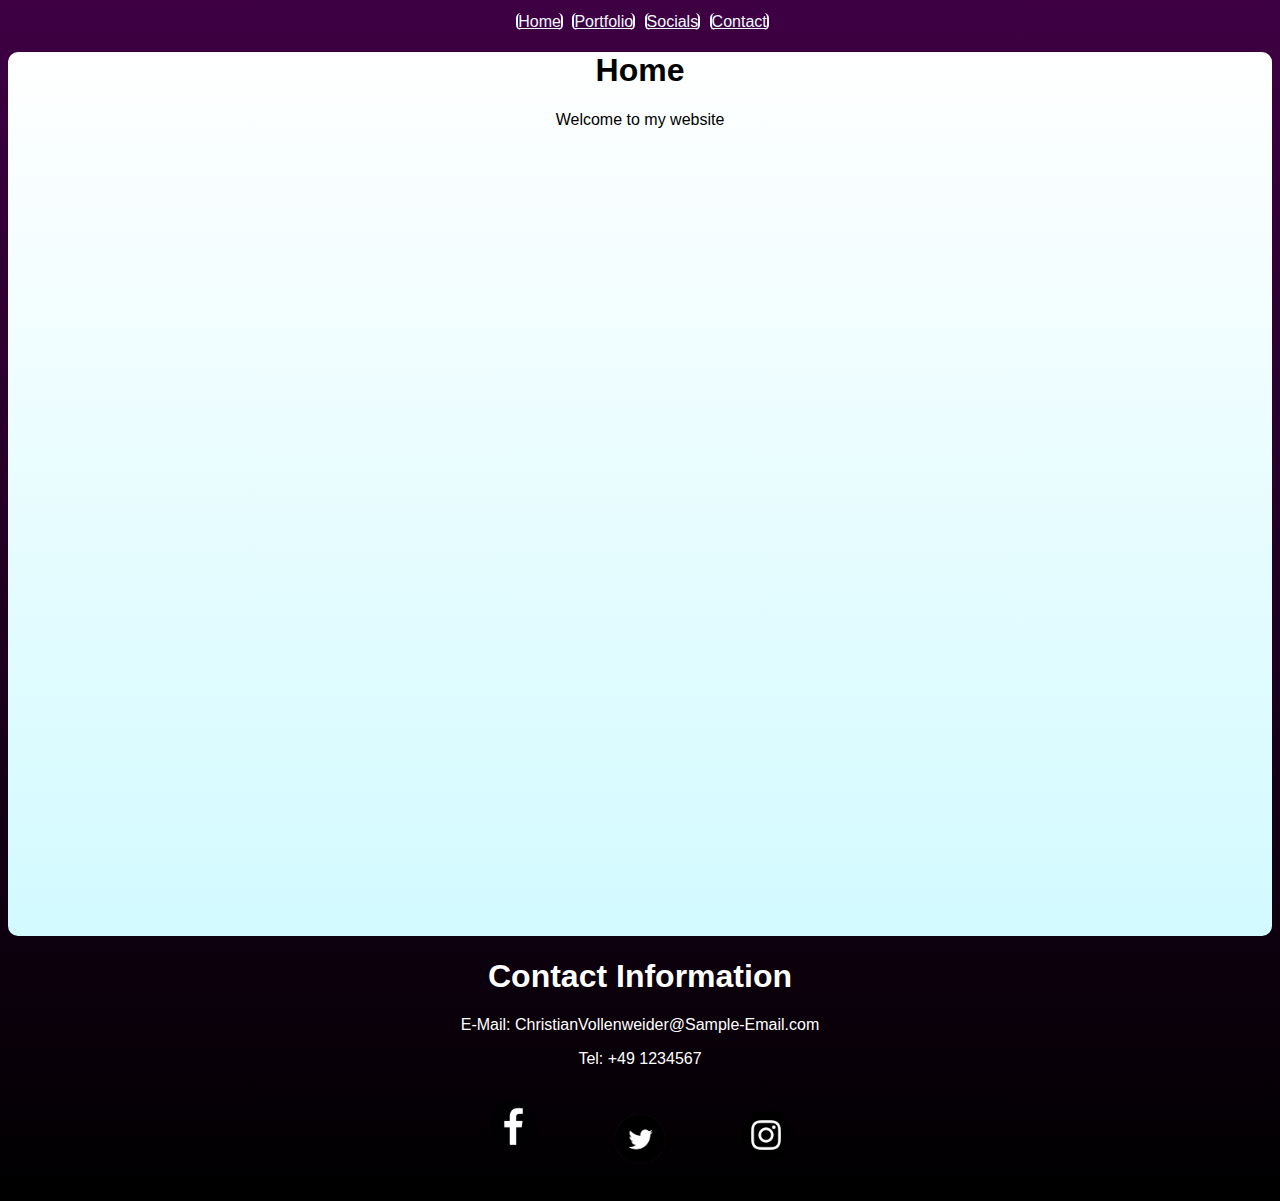
<file: static/index.html>
<html>

<head>

    <title>PortfolioTest</title>

    <link rel="stylesheet" href="style.css">

</head>

<body>
    
        <div id="topnav">
            <a id="topnavhome" href="./index.html">Home</a>
            <a id="topnavportfolio" href="./portfolio.html">Portfolio</a>
            <a id="topnavsocials" href="./socials.html">Socials</a>
            <a id="topnavcontact" href="./contact.html">Contact</a>
        </div> 
    
    <div id="index">
        <h1>Home</h1>
        <p>Welcome to my website</p>
    
    </div>

    <div id="footer">
            <h1>Contact Information</h1>
            <p>E-Mail: ChristianVollenweider@Sample-Email.com</p>
            <p>Tel: +49 1234567</p>
                <div id="footer_socials">
                    <p><a href="https://www.facebook.com">
                    <img id="facebookicon" src="icons\facebook.png" width="45" height="45">
                    </a></p>
                    <p><a href="https://www.instagram.com">
                    <img id="instaicon" src="icons\instaicon.png" width="50" height="50">
                    </a></p>
                    <p><a href="https://www.twitter.com">
                    <img id="twittericon" src="icons\twittericon.png" width="50" height="50">
                    </a></p>
            </div>
    </div>

</body>

</html>
</file>
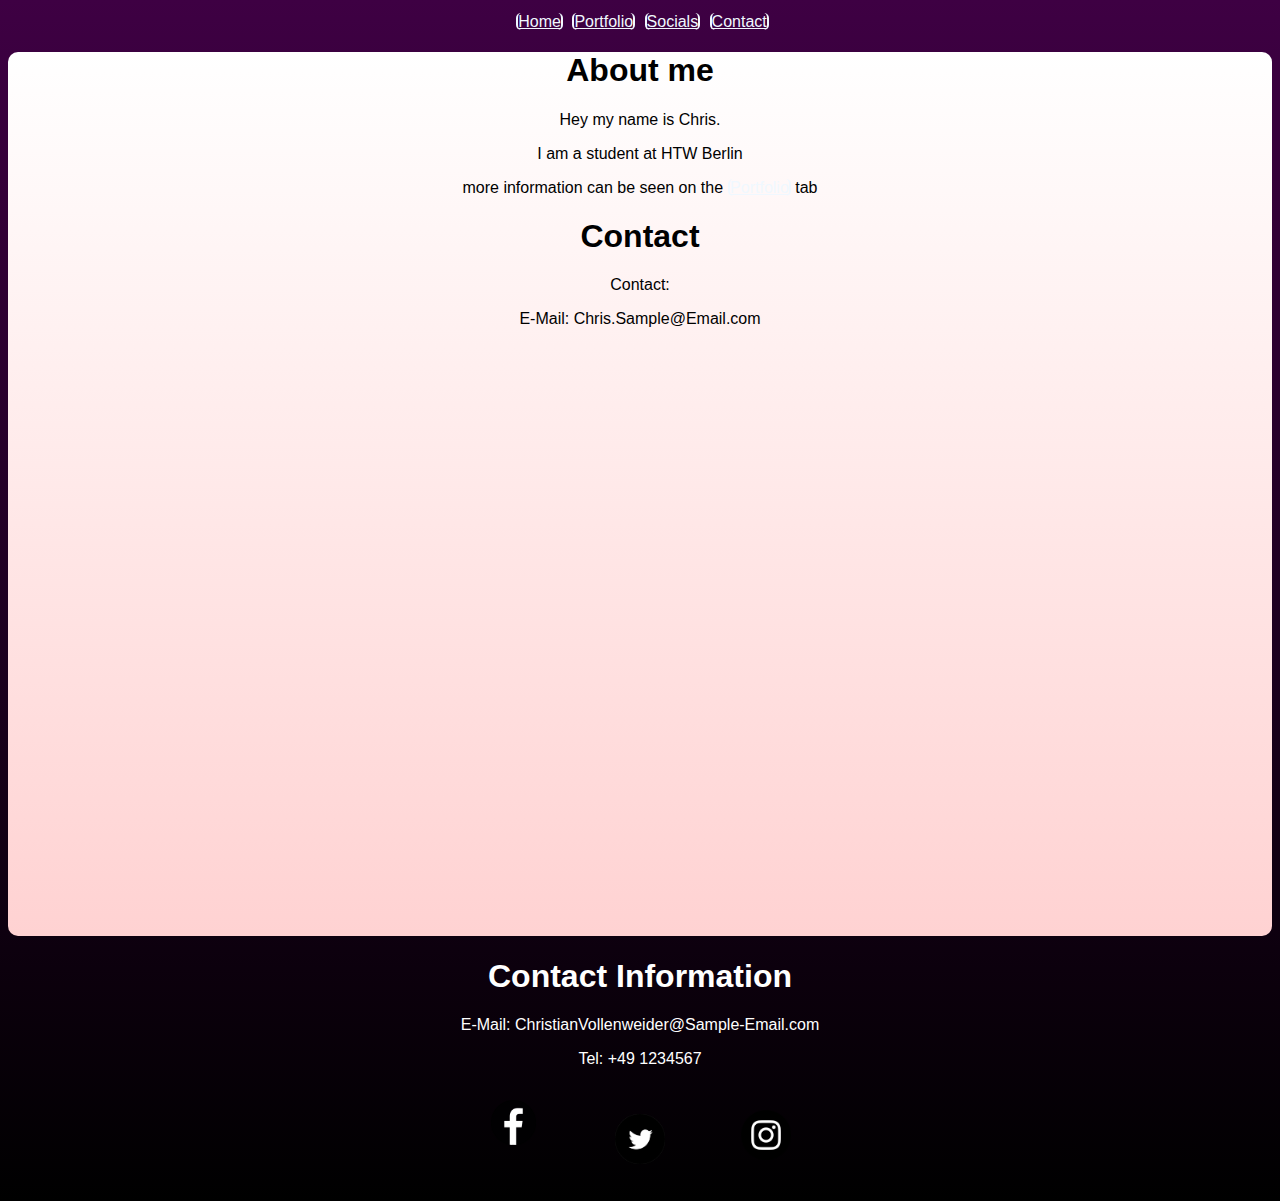
<file: static/contact.html>
<html>

<head>

    <title>PortfolioTest</title>

    <link rel="stylesheet" href="style.css">

</head>

<body>

    <div id="topnav">
        <a id="topnavhome" href="./index.html">Home</a>
        <a id="topnavportfolio" href="./portfolio.html">Portfolio</a>
        <a id="topnavsocials" href="./socials.html">Socials</a>
        <a id="topnavcontact" href="./contact.html">Contact</a>
    </div>
    
    <div id="contact">
        <h1>About me</h1>
        <p>Hey my name is Chris.</p>
        <p>I am a student at HTW Berlin</p>
        <p> more information can be seen on the<a id="topnavportfolio" href="./portfolio.html">Portfolio</a> tab</p>
        <h1>Contact</h1>
        <p>Contact:</p>
        <p>E-Mail: Chris.Sample@Email.com</p>
    </div>

    <div id="footer">
        <h1>Contact Information</h1>
        <p>E-Mail: ChristianVollenweider@Sample-Email.com</p>
        <p>Tel: +49 1234567</p>
            <div id="footer_socials">
                <p><a href="https://www.facebook.com">
                <img id="facebookicon" src="icons\facebook.png" width="45" height="45">
                </a></p>
                <p><a href="https://www.instagram.com">
                <img id="instaicon" src="icons\instaicon.png" width="50" height="50">
                </a></p>
                <p><a href="https://www.twitter.com">
                <img id="twittericon" src="icons\twittericon.png" width="50" height="50">
                </a></p>
        </div>

</body>

</html>
</file>
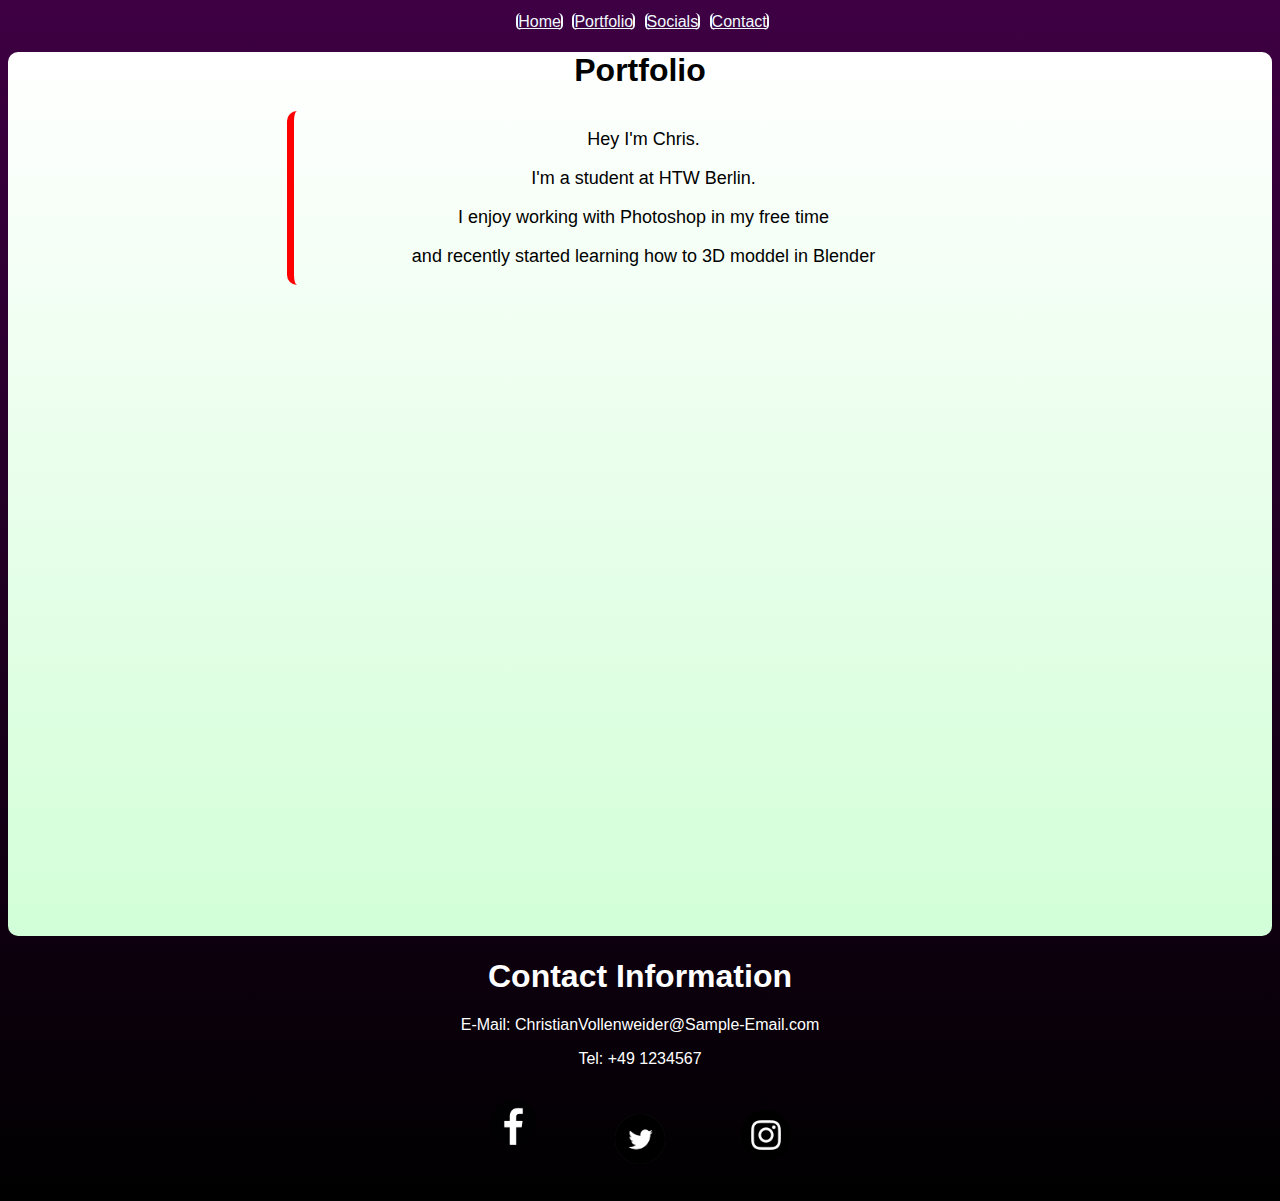
<file: static/portfolio.html>
<html>

<head>

    <title>PortfolioTest</title>

    <link rel="stylesheet" href="style.css">

</head>

<body>

    <div id="topnav">
        <a id="topnavhome" href="./index.html">Home</a>
        <a id="topnavportfolio" href="./portfolio.html">Portfolio</a>
        <a id="topnavsocials" href="./socials.html">Socials</a>
        <a id="topnavcontact" href="./contact.html">Contact</a>
    </div>

    <div id="portfolio">
        <h1>Portfolio</h1>
            <div id="portfolioText">
                    <p> Hey I'm Chris.</p>
                    <p> I'm a student at HTW Berlin.</p>
                    <p> I enjoy working with Photoshop in my free time </p>
                    <p> and recently started learning how to 3D moddel in Blender </p>
            </div>
    </div>

    <div id="footer">
        <h1>Contact Information</h1>
        <p>E-Mail: ChristianVollenweider@Sample-Email.com</p>
        <p>Tel: +49 1234567</p>
            <div id="footer_socials">
                <p><a href="https://www.facebook.com">
                <img id="facebookicon" src="icons\facebook.png" width="45" height="45">
                </a></p>
                <p><a href="https://www.instagram.com">
                <img id="instaicon" src="icons\instaicon.png" width="50" height="50">
                </a></p>
                <p><a href="https://www.twitter.com">
                <img id="twittericon" src="icons\twittericon.png" width="50" height="50">
                </a></p>
        </div>

</body>

</html>
</file>
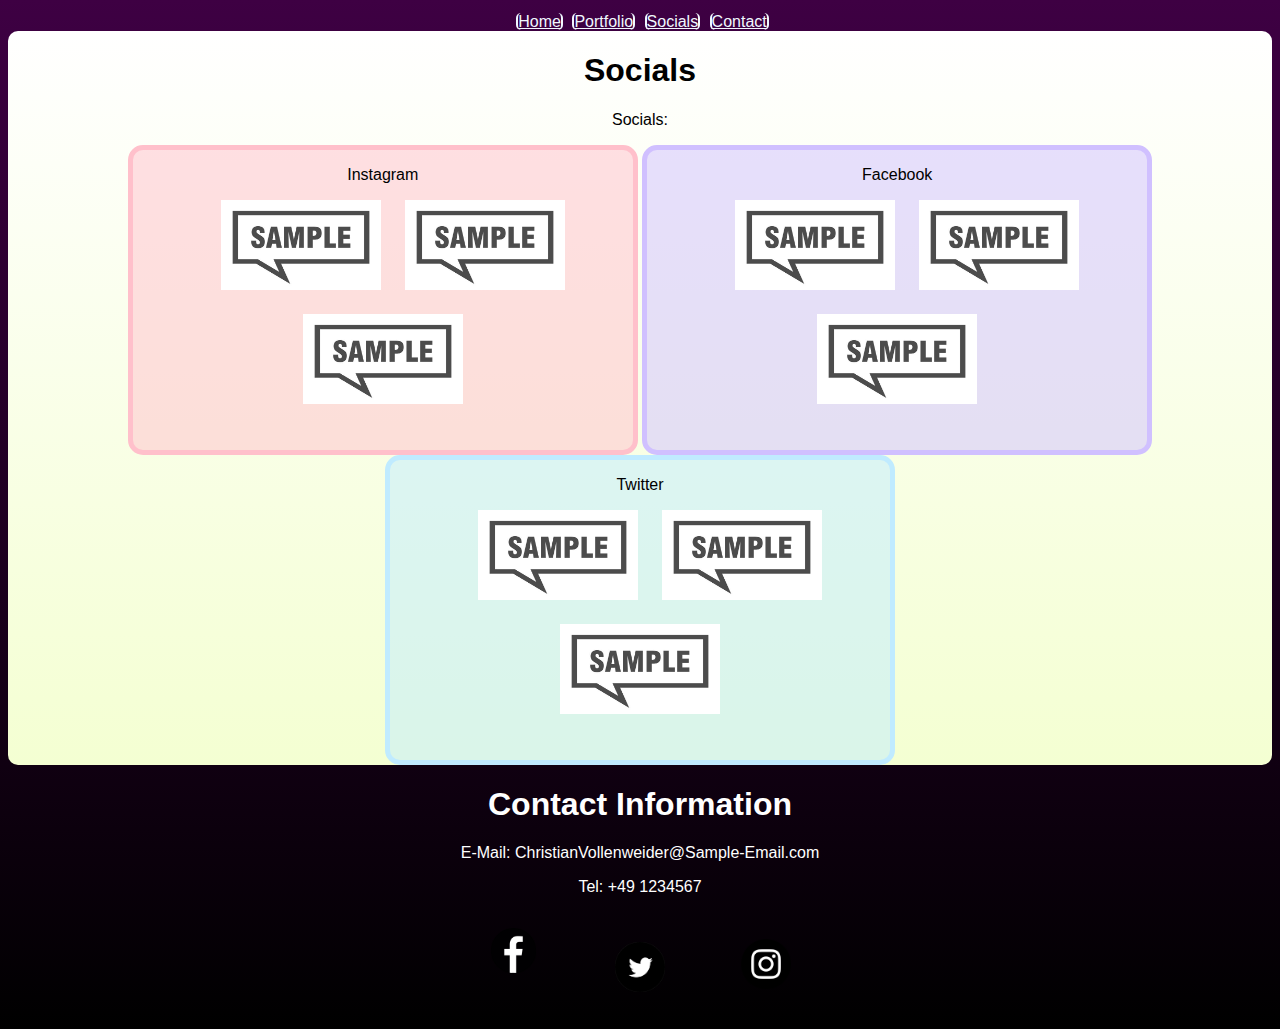
<file: static/socials.html>
<html>

<head>

    <title>PortfolioTest</title>

    <link rel="stylesheet" href="style.css">

</head>

<body>
    

    <div id="topnav">
        <a id="topnavhome" href="./index.html">Home</a>
        <a id="topnavportfolio" href="./portfolio.html">Portfolio</a>
        <a id="topnavsocials" href="./socials.html">Socials</a>
        <a id="topnavcontact" href="./contact.html">Contact</a>
    </div>

    <div id="socials">
        <h1>Socials</h1>
        <p>Socials:</p>
        
            <div id="socialsIG">
                <p>Instagram</p>
                <img id="IGsample1" src="icons\istockphoto-1161352480-612x612.jpg" width="160" height="90">
                <img id="IGsample2" src="icons\istockphoto-1161352480-612x612.jpg" width="160" height="90">
                <img id="IGsample3" src="icons\istockphoto-1161352480-612x612.jpg" width="160" height="90">
            </div>

            <div id="socialsFB">
                <p>Facebook</p>
                <img id="FBsample1" src="icons\istockphoto-1161352480-612x612.jpg" width="160" height="90">
                <img id="FBsample2" src="icons\istockphoto-1161352480-612x612.jpg" width="160" height="90">
                <img id="FBsample3" src="icons\istockphoto-1161352480-612x612.jpg" width="160" height="90">
            </div>
            
            <div id="socialsT">
                <p>Twitter</p>
                <img id="Tsample1" src="icons\istockphoto-1161352480-612x612.jpg" width="160" height="90">
                <img id="Tsample2" src="icons\istockphoto-1161352480-612x612.jpg" width="160" height="90">
                <img id="Tsample3" src="icons\istockphoto-1161352480-612x612.jpg" width="160" height="90">
            </div>
    </div>

    <div id="footer">
        <h1>Contact Information</h1>
        <p>E-Mail: ChristianVollenweider@Sample-Email.com</p>
        <p>Tel: +49 1234567</p>
            <div id="footer_socials">
                <p><a href="https://www.facebook.com">
                <img id="facebookicon" src="icons\facebook.png" width="45" height="45">
                </a></p>
                <p><a href="https://www.instagram.com">
                <img id="instaicon" src="icons\instaicon.png" width="50" height="50">
                </a></p>
                <p><a href="https://www.twitter.com">
                <img id="twittericon" src="icons\twittericon.png" width="50" height="50">
                </a></p>
        </div>

</body>

</html>
</file>
<file: static/style.css>
body {
    background: linear-gradient(0deg,  rgb(0, 0, 0) 0%, rgb(62, 0, 67) 100%);
    font-family: Verdana, Geneva, Tahoma, sans-serif;
}
a:link{
    color: aliceblue;
    font-family: Verdana, Geneva, Tahoma, sans-serif;
}
a:visited{
    color: rgb(191, 107, 255);
    font-family: Verdana, Geneva, Tahoma, sans-serif;
}

#topnav{
    margin: auto;
    text-align: left;
    margin-top: 1%;
    text-align: center;

}

#topnavhome{
    border: 2px;
    border-style: hidden solid;
    border-radius: 5px;
    border-color: aliceblue;
    margin-left: 5px;
}
#topnavsocials{
    border: 2px;
    border-style: hidden solid;
    border-radius: 5px;
    border-color: aliceblue;
    margin-left: 5px;

}
#topnavcontact{
    border: 2px;
    border-style: hidden solid;
    border-radius: 5px;
    border-color: aliceblue;
    margin-left: 5px;

}
#topnavportfolio{
    border: 2px;
    border-style: hidden solid;
    border-radius: 5px;
    border-color: aliceblue;
    margin-left: 5px;

}

#index{
    width: 100%;
    height: 100%;
    background: linear-gradient(0deg, rgb(210, 250, 255) 0%, rgb(255, 255, 255) 100%);
    border-radius: 10px;
    text-align: center;
}


#contact{
    width: 100%;
    height: 100%;
    background: linear-gradient(0deg, rgb(255, 210, 210) 0%, rgb(255, 255, 255) 100%);
    border-radius: 10px;
    text-align: center;
}

#portfolio{
    width: 100%;
    height: 100%;
    background: linear-gradient(0deg, rgb(210, 255, 215) 0%, rgb(255, 255, 255) 100%);
    border-radius: 10px;
    text-align: center;
}
#portfolioText{
    border: 7px;
    border-color: red;
    border-style: hidden hidden hidden solid;
    border-radius: 10px;
    height: auto;
    width: 700px;
    text-align: center;
    display: inline-block;
    font-size: large;
}

#socials{
    width: 100%;
    height: auto;
    background: linear-gradient(0deg, rgb(244, 255, 210) 0%, rgb(255, 255, 255) 100%);
    border-radius: 10px;
    text-align: center;
    display: inline-block;
}

#socialsIG{
    display: inline-block;
    border: 5px;
    border-style: solid;
    border-color: rgb(255, 192, 203);
    border-radius: 15px;
    width: 500px;
    height: 300px;
    background-color: rgba(255, 192, 203, 0.5);
}
#IGsample1{
    margin-left: 20px;
}
#IGsample2{
    margin-left: 20px;    
}
#IGsample3{
    margin-top: 20px;
}

#socialsFB{
    display: inline-block;
    border: 5px;
    border-style: solid;
    border-color: rgb(208, 192, 255);
    border-radius: 15px;
    width: 500px;
    height: 300px;
    background-color: rgba(208, 192, 255, 0.5);
}
#FBsample1{
    margin-left: 20px;
}
#FBsample2{
    margin-left: 20px;    
}
#FBsample3{
    margin-top: 20px;
}
#socialsT{
    display: inline-block;
    border: 5px;
    border-style: solid;
    border-color: rgb(192, 235, 255);
    border-radius: 15px;
    width: 500px;
    height: 300px;
    background-color: rgba(192, 235, 255, 0.5);
}
#Tsample1{
    margin-left: 20px;
}
#Tsample2{
    margin-left: 20px;    
}
#Tsample3{
    margin-top: 20px;
}

#footer{
    font-family: Verdana, Geneva, Tahoma, sans-serif;
    color: white;
    text-align: center;
    border-radius: 10px;

}

#footer_socials{
    display:inline-block;
    width: 100%;   
    border-radius: 10px; 
}
#facebookicon{
    margin-left: -20%;
}
#twittericon{
    margin-left: 0%;
    margin-top: -5%;

}
#instaicon{
    margin-left: 20%;
    margin-top: -4%;
}
</file>
